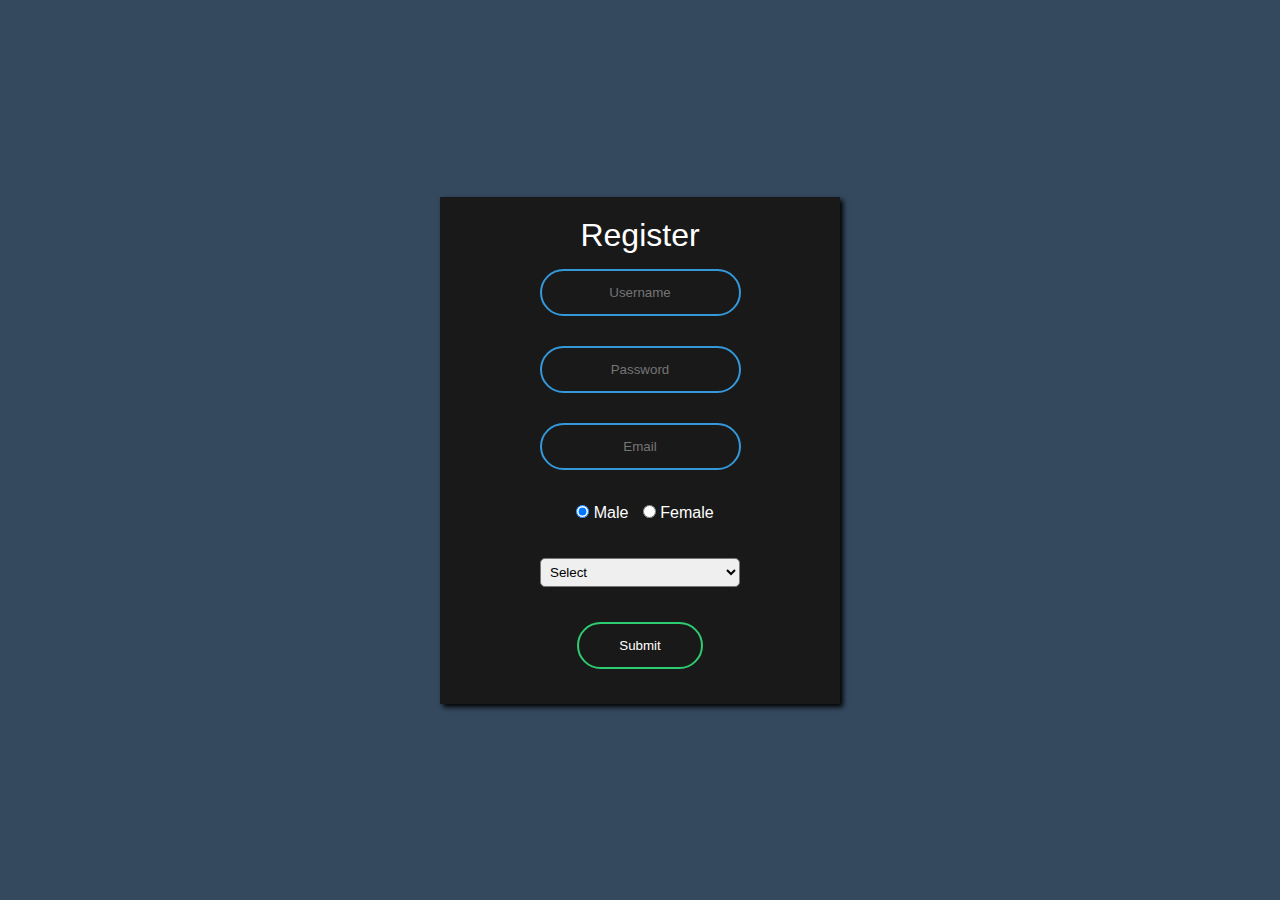
<file: form/index.html>
<!DOCTYPE html>
<html lang="pt-br">
<head>
    <meta charset="UTF-8">
    <meta http-equiv="X-UA-Compatible" content="IE=edge">
    <meta name="viewport" content="width=device-width, initial-scale=1.0">
    <link rel="stylesheet" href="style.css">
    <title>Formuário</title>
</head>
<body>
    
    <form action="post.php" method="post" class="box">
        <h1>Register</h1>
        
        <p></i><input type="text" name="txtNome" placeholder="Username" autocomplete="off" required></p>

        <p><input type="password" name="txtSenha" placeholder="Password" required></p>

        <p><input type="email" name="txtEmail" placeholder="Email" autocomplete="off" required></p>

        <p>
        <input type="radio" name="sexo" id="masc" value="Male" checked> <label for="masc">Male</label> 
        <input type="radio" name="sexo" id="femi" value="Female"> <label for="femi">Female</label>
        </p>

        <p><select name="exp">
            <option value="" disabled selected>Select</option>
            <option value="Junior">Junior</option>
            <option value="Plenor">Plenor</option>
            <option value="Senior">Senior</option>
        </select></p>
        
        <input type="submit" value="Submit">
    </form>

</body>
</html>
</file>
<file: form/style.css>
/*
Verde - #2ecc71
Azul - #3498db
*/

* {
    padding: 0;
    margin: 0;
    box-sizing: border-box;
}

body {
    min-height: 100vh;
    font-family: sans-serif;
    background-color: #34495e;
    display: flex;
    justify-content: center;
    align-items: center;
}

.box {
    position: absolute;
    width: 400px;
    padding: 20px;
    background-color: #191919;
    text-align: center;
    box-shadow: 3px 3px 5px rgb(0, 0, 0);
}

.box h1 {
    color: white;
    font-weight: 500;
}

.box input[type="text"], .box input[type="password"], .box input[type="email"] {
    text-align: center;
    border: 2px solid #3498db;
    background: none;
    margin: 15px auto;
    padding: 14px 10px;
    border-radius: 25px;
    outline: none;
    color: white;
    transition: 0.25s;
}

.box input[type="text"] {
    text-transform: capitalize;
}

.box input[type="radio"] {
    margin: 20px auto;
    margin-left: 10px;
}

.box label {
    color: white;
}

.box select {
    width: 200px;
    padding: 5px;
    border-radius: 5px;
    margin: 20px auto;
    outline: none;
}

.box input[type="submit"] {
    text-align: center;
    border: 2px solid #2ecc71;
    background: none;
    margin: 15px auto;
    padding: 14px 40px;
    border-radius: 24px;
    outline: none;
    color: white;
}

.box input[type="text"]:focus, .box input[type="password"]:focus, .box input[type="email"]:focus {
    width: 280px;
    border-color:#2ecc71;
}

.box input[type="submit"]:hover {
    background: #2ecc71;
    cursor: pointer;
}
</file>
